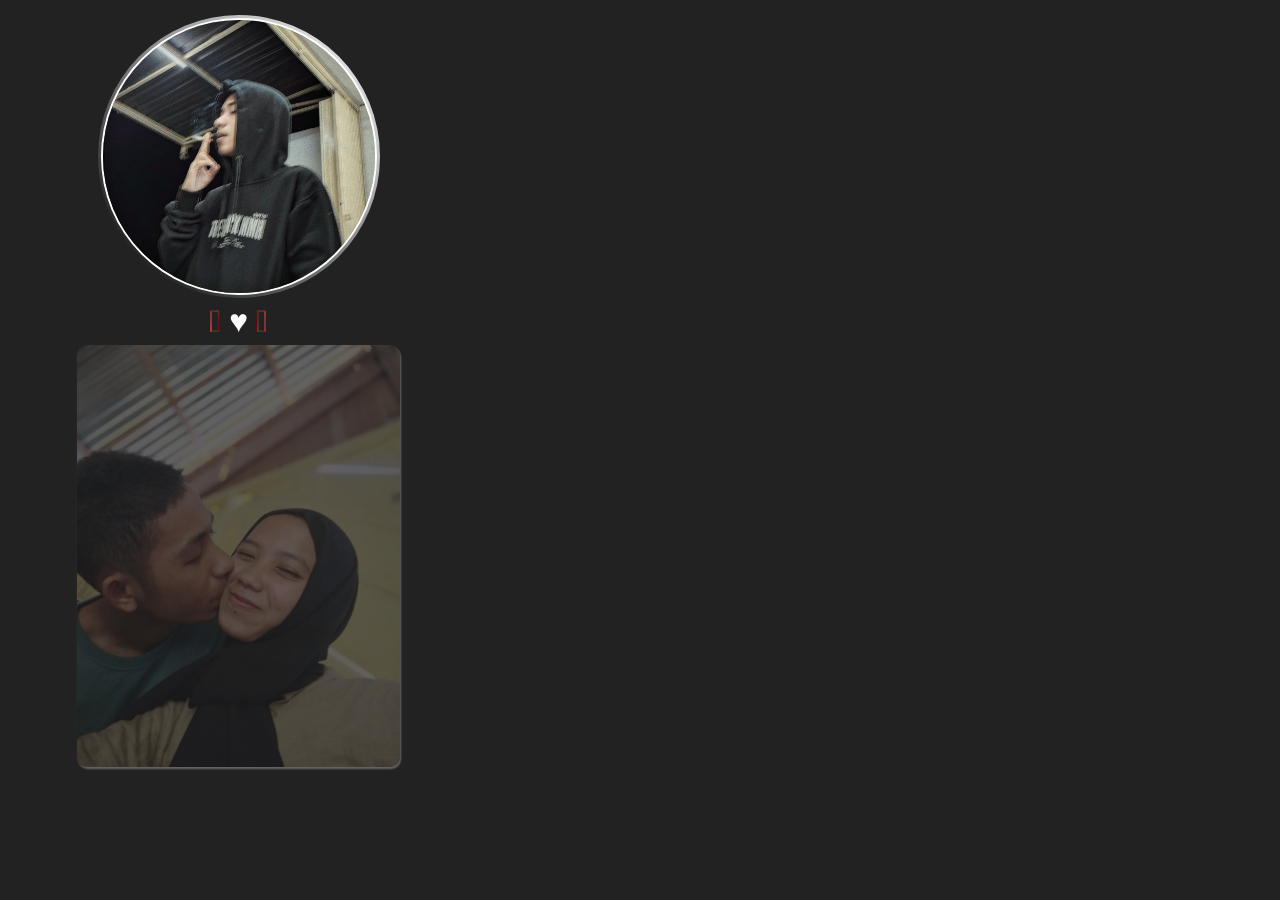
<file: index.html>
<!Doctype HTML>
<html onclick="getElementById('bgm').play()">
 <head>
  <meta name="theme-color" content="#111">
  <title>
   17-28
  </title>
  <meta name="author" content="Karama Panigoro">
  <link rel="stylesheet" href="k17.css">
  <link rel="icon" href="icon">
  <script src="k17.js"></script>
 </head>
 <body>
  <header class="fade-elemen">
   <div id="content-profile">
   <div id="profile-border">
   <img style="width:17em" src="profile.png" alt="Karama Panigoro">
   </div>
   </div>
   <div id="name">
   <h1><strong>𓆩</strong> ♥ <strong>𓆪</strong></h1>
   </div>
  </header>
  <div id="LastOurPict">
  <img alt="LastOurPict" onmouseout="fadeIn()"
  onmouseover="fadeOut()" itemtype="image/jpeg"
  src="last" width="720px" height="952px">
  </div>
  <audio id="bgm" autobuffer="true" autoplay="true" loop="true" src="bgm" itemtype="audio/mpeg"></audio>
 </body>
</html>
</file>
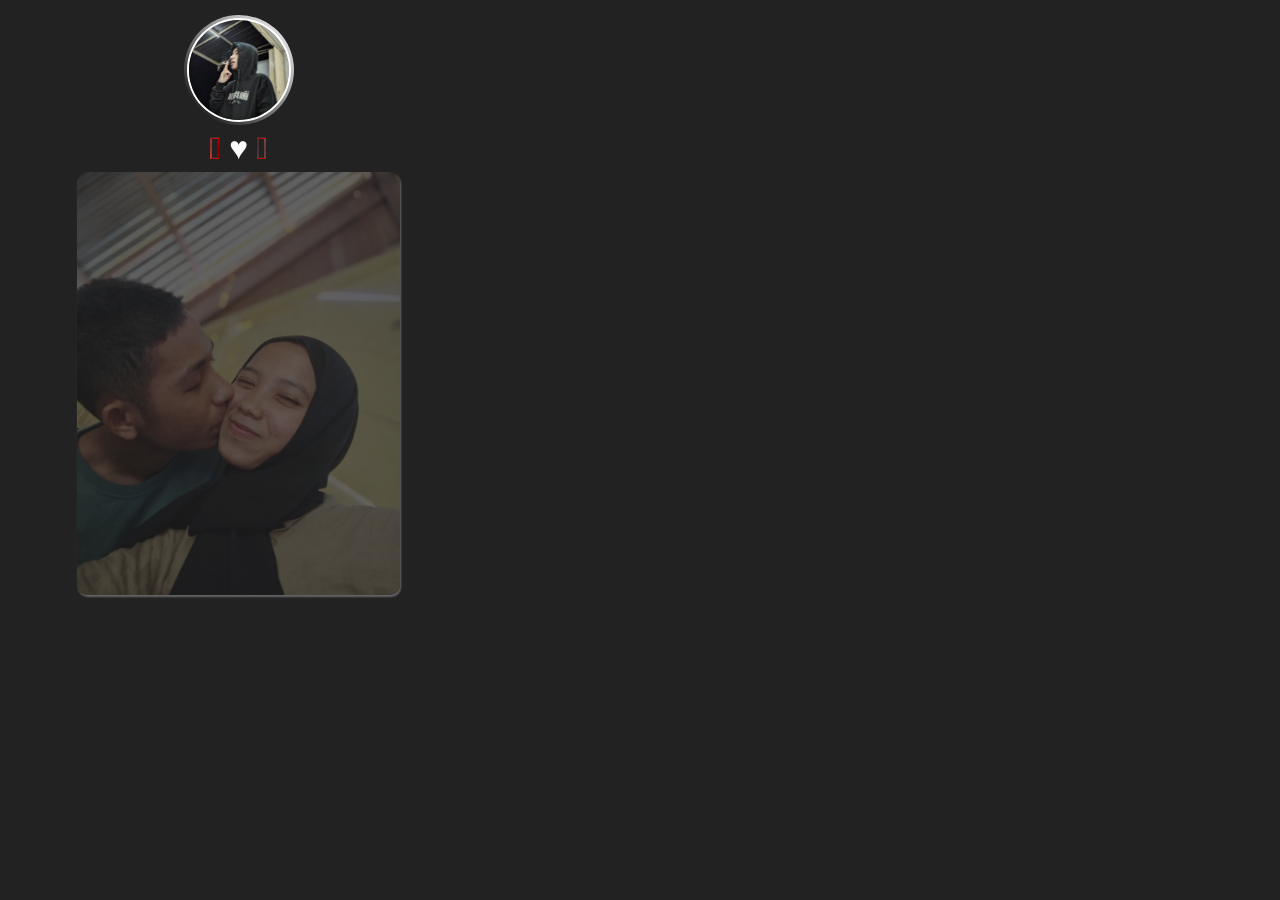
<file: Index.html>
<!Doctype HTML>
<html onclick="getElementById('bgm').play()">
 <head>
  <meta name="theme-color" content="#111">
  <title>
   17-28
  </title>
  <meta name="author" content="Karama Panigoro">
  <link rel="stylesheet" href="k17.css">
  <link rel="icon" href="icon">
  <script src="k17.js"></script>
 </head>
 <body>
  <header class="fade-elemen">
   <div id="content-profile">
   <div id="profile-border">
   <img style="width:100px" src="profile.png" alt="Karama Panigoro">
   </div>
   </div>
   <div id="name">
   <h1><strong>𓆩</strong> ♥ <strong>𓆪</strong></h1>
   </div>
  </header>
  <div id="LastOurPict">
  <img alt="LastOurPict" onmouseout="fadeIn()"
  onmouseover="fadeOut()" itemtype="image/jpeg"
  src="last" width="720px" height="952px">
  </div>
  <audio id="bgm" autobuffer="true" autoplay="true" loop="true" src="bgm" itemtype="audio/mpeg"></audio>
 </body>
</html>
</file>
<file: k17.css>
html {
 margin: 0;
 height: 100vh;
 width: 53vh;
 background: #222;
}

header {
 color:white;
 transition: 0.5s ease-in-out;
}

header img {
 border: solid 2px white;
 border-radius: 50%;
}

#content-profile {
 background: transparent;
 margin:0;
 justify-content: center;
 display: flex;
 margin-top: 15px;
}

#profile-border {
 background:
 linear-gradient(45deg,black,grey,white);
 border-radius: 50%;
 display: flex;
 justify-content: center;
 padding: 3px;
 animation: 1.5s rotate linear infinite;
}

#content-profile img {
 animation: 1.5s nrotate linear infinite;
}

#name {
 margin: 0;
 display: flex;
 justify-content: center;
 background:
 linear-gradient(120deg,black,white,black);
 background-clip: text;
 animation: 3s shin3 linear infinite;
}

/*Animation*/

@keyframes rotate {
 from {
  rotate: 0;
 }
 to {
  rotate: 360deg;
 }
}
@keyframes nrotate {
 from {
  rotate: 360deg;
 }
 to {
  rotate: 0;
 }
}
@keyframes shin3 {
 from {
  background-position-x: 0;
 }
 to {
  background-position-x: 695px;
 }
}
@keyframes bg-transY {
 from {
  background-position-y: -335px;
 }
 to {
  background-position-y: 335px;
 }
}
/*Animation*/

#name h1 {
 margin: 5px;
 color: transparent;
}

#name h1 strong {
 background: linear-gradient(45deg,red,maroon,red);
 background-clip: text;
}

#LastOurPict{
 display:flex;
 justify-content: center;
 align-content: center;
 align-items: center;
 touch-action: none;
}

#LastOurPict img{
 width: 70%;
 height: 70%;
 cursor: none;
 touch-action: none;
 border-radius: 10px 10px 10px 10px;
 box-shadow: white 1px 2px 2px;
 transition: 0.5s ease-in-out;
 opacity: 0.3;
}

#LastOurPict img:hover {
 scale: 1.234;
 opacity: 1;
 translate: 0 55px;
 box-shadow: white 4px 5px 10px;
}

.fade {
 opacity: 0.3;
}
</file>
